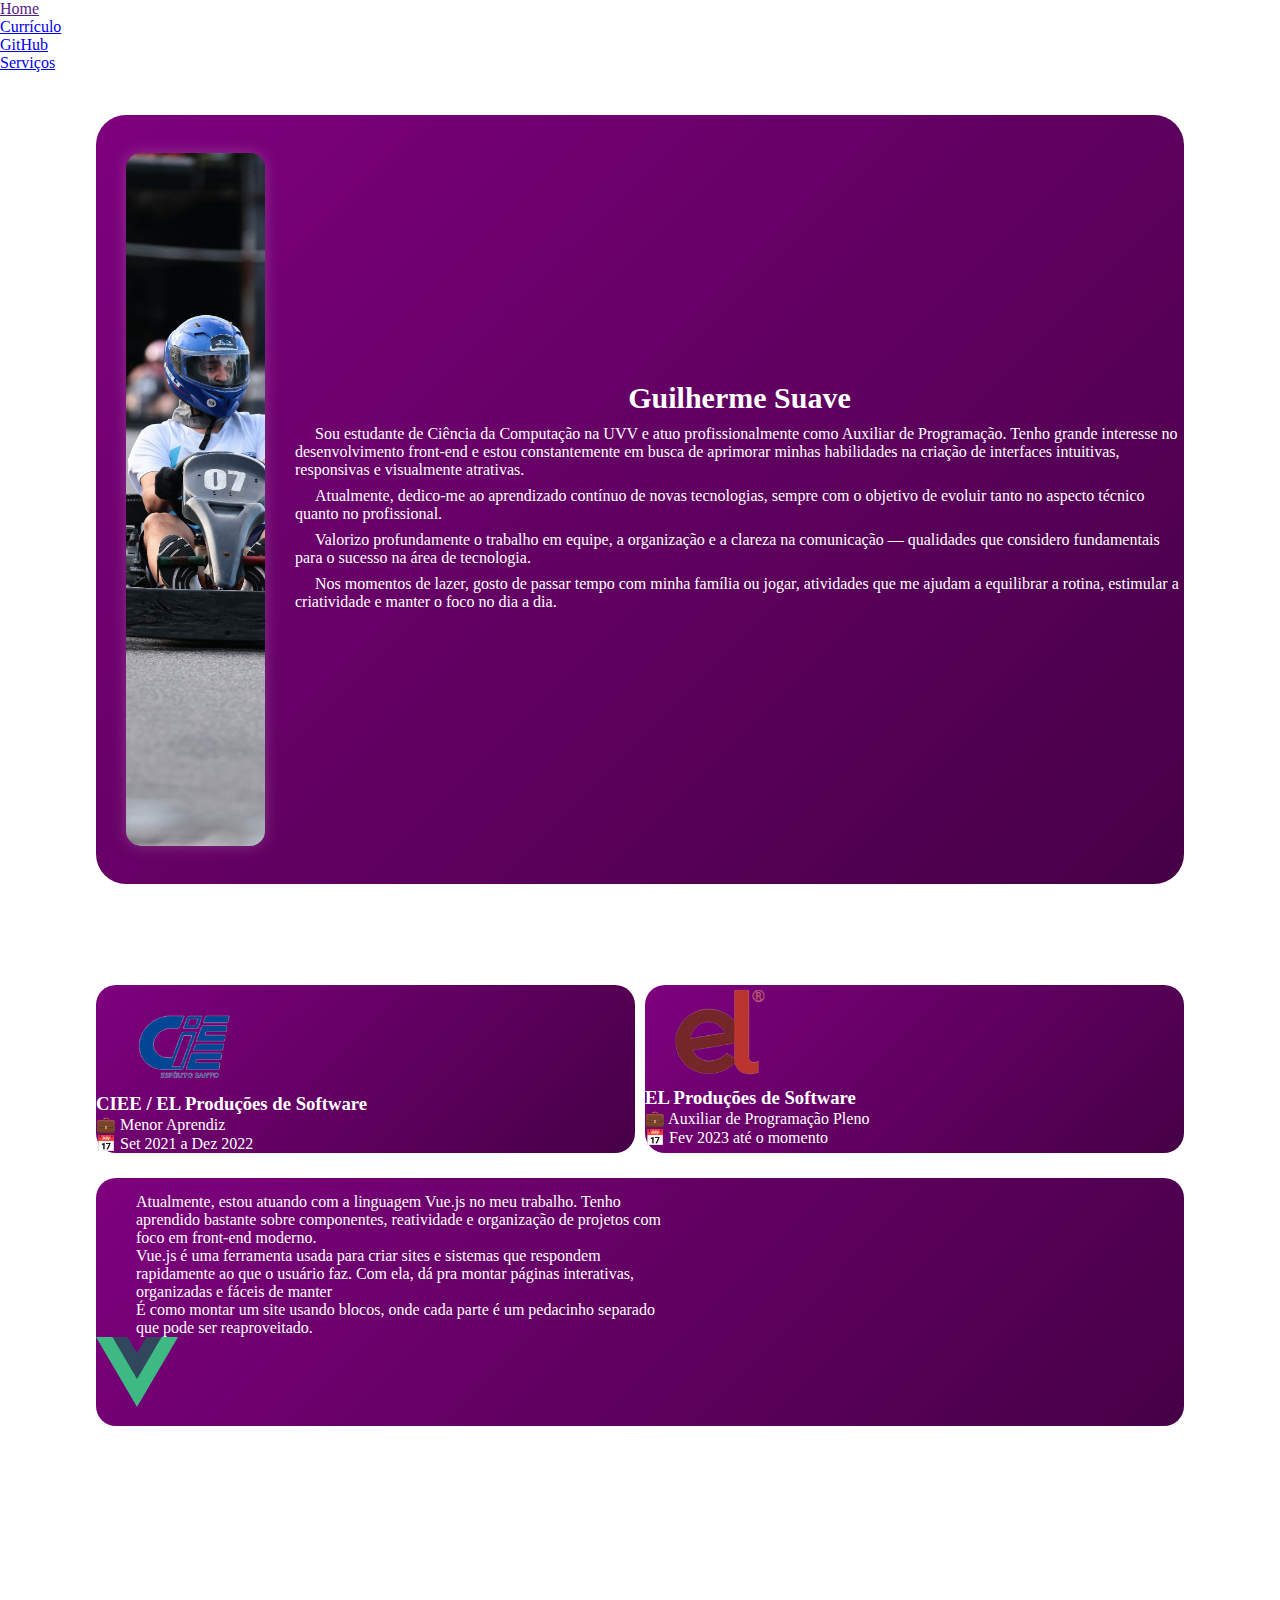
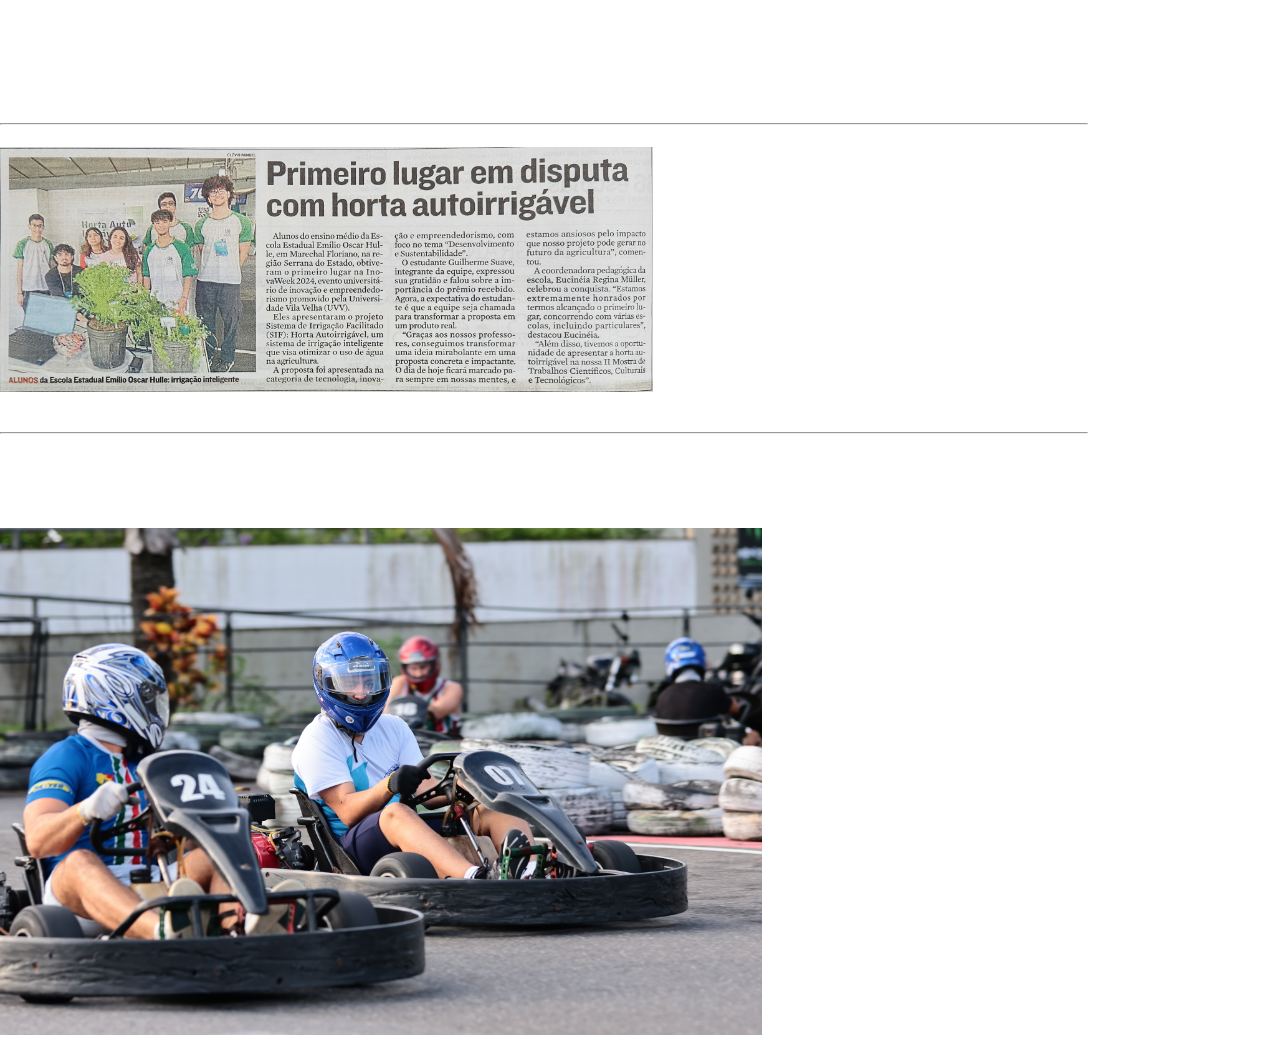
<file: index.html>
<!DOCTYPE html>
<html lang="pt-br">
	<head>
		<meta charset="UTF-8" />
		<meta
			name="viewport"
			content="width=device-width, initial-scale=1.0"
		/>
		<title>Home</title>
		<link rel="stylesheet" href="style/geral.css" />
		<link rel="stylesheet" href="style/home.css" />
	</head>
	<body>
		<header class="cabecalho">
			<nav class="menus">
				<li class="item">
					<a href="" class="link-nav selecionado">Home</a>
				</li>
				<li class="item">
					<a
						href="./pdf/Currículo Guilherme G. Suave.pdf"
						class="link-nav"
						download="Curriculo Guilherme Suave"
						>Currículo</a
					>
				</li>
				<li class="item">
					<a
						href="https://github.com/GGSuave"
						class="link-nav"
						target="_blank"
						rel="external"
						>GitHub</a
					>
				</li>
				<li class="item">
					<a href="./servicos/" class="link-nav"
						>Serviços</a
					>
				</li>
			</nav>
		</header>

		<main>
			<section class="sobre-mim">
				<div class="tamanho-padrao-caixa caixa">
					<div class="w-50 caixa-img">
						<div class="bg-img-perfil"></div>
					</div>
					<div class="w-50 caixa-texto">
						<div>
							<h1 class="nome">Guilherme Suave</h1>
							<div class="div-paragrafo texto">
								<p>
									Sou estudante de Ciência
									da Computação na UVV e
									atuo profissionalmente
									como Auxiliar de
									Programação. Tenho grande
									interesse no
									desenvolvimento front-end
									e estou constantemente em
									busca de aprimorar minhas
									habilidades na criação de
									interfaces intuitivas,
									responsivas e visualmente
									atrativas.
								</p>
								<p>
									Atualmente, dedico-me ao
									aprendizado contínuo de
									novas tecnologias, sempre
									com o objetivo de evoluir
									tanto no aspecto técnico
									quanto no profissional.
								</p>
								<p>
									Valorizo profundamente o
									trabalho em equipe, a
									organização e a clareza na
									comunicação — qualidades
									que considero fundamentais
									para o sucesso na área de
									tecnologia.
								</p>
								<p>
									Nos momentos de lazer,
									gosto de passar tempo com
									minha família ou jogar,
									atividades que me ajudam a
									equilibrar a rotina,
									estimular a criatividade e
									manter o foco no dia a
									dia.
								</p>
							</div>
						</div>
					</div>
				</div>
			</section>
			<section class="trabalhos">
				<div class="tamanho-padrao-caixa my-1">
					<h1 class="my-1">
						Minha Trajetória Profissional
					</h1>
					<div class="caixa-trabalhos">
						<div class="caixa-empresa">
							<div class="w-full centralizado">
								<img
									src="./img/logo-empresas/ciee.png"
									alt="Logo CIEE"
									width="180px"
								/>
							</div>
							<div class="w-full centralizado">
								<h3 class="my-1">
									CIEE / EL Produções de
									Software
								</h3>
								<p class="mb-1">
									&#x1F4BC; Menor Aprendiz
								</p>
								<p class="mb-1">
									&#x1F4C5; Set 2021 a Dez
									2022
								</p>
							</div>
						</div>
						<div class="caixa-empresa">
							<div class="w-full centralizado">
								<img
									src="img/logo-empresas/el.png"
									alt="Logo El"
									width="150px"
								/>
							</div>
							<div class="w-full centralizado mb-1">
								<h3 class="my-1">
									EL Produções de Software
								</h3>
								<p class="mb-1">
									&#x1F4BC; Auxiliar de
									Programação Pleno
								</p>
								<p class="mb-1">
									&#x1F4C5; Fev 2023 até o
									momento
								</p>
							</div>
						</div>
					</div>
					<div class="w-full caixa-programa-atual flex">
						<div
							class="div-programa my-1 texto-programa-atual"
						>
							<p class="texto">
								Atualmente, estou atuando com a
								linguagem Vue.js no meu
								trabalho. Tenho aprendido
								bastante sobre componentes,
								reatividade e organização de
								projetos com foco em front-end
								moderno.
							</p>
							<p class="texto">
								Vue.js é uma ferramenta usada
								para criar sites e sistemas que
								respondem rapidamente ao que o
								usuário faz. Com ela, dá pra
								montar páginas interativas,
								organizadas e fáceis de manter
							</p>
							<p class="texto">
								É como montar um site usando
								blocos, onde cada parte é um
								pedacinho separado que pode ser
								reaproveitado.
							</p>
						</div>
						<div class="div-programa centralizado">
							<img
								src="./img/programacao/Vue.js_Logo_2.svg.png"
								alt="Logo Vue.Js"
								class="logo-vue"
							/>
						</div>
					</div>
				</div>
			</section>
			<section class="um-pouco-mais centralizado">
				<div class="tamanho-padrao-caixa">
					<h1 class="my-1">Um Pouco Mais Sobre Mim</h1>
					<div class="flex w-full">
						<div
							class="w-50 centralizado div-pouco-mais"
						>
							<iframe
								width="360"
								height="215"
								src="https://www.youtube.com/embed/eiANVt-Kr_s?si=gl43OcsMsyaYKkGb"
								title="YouTube video player"
								frameborder="0"
								allow="accelerometer; autoplay; clipboard-write; encrypted-media; gyroscope; picture-in-picture; web-share"
								referrerpolicy="strict-origin-when-cross-origin"
								allowfullscreen
							></iframe>
						</div>
						<div
							class="w-50 centralizado div-pouco-mais"
						>
							<h3>Esse é o meu estilo músical!</h3>
							<p class="texto">
								Pode parecer um pouco diferente
								dos demais. Mas é o estilo de
								música que eu geralmente escuto.
							</p>
						</div>
					</div>
				</div>
				<div class="tamanho-padrao-caixa">
					<hr class="my-1" />
					<h3>Inova Week - O dia que sai no jornal!</h3>
					<div class="my-1 w-full flex-col">
						<div class="w-full centralizado my-1">
							<img
								src="./img/Inova-week/20241030_140412.jpg"
								alt=""
								class="img-inova-week"
							/>
						</div>
						<div class="w-full">
							<p class="my-1 texto">
								Esse dia foi muito especial para
								mim. Participei de um evento na
								Universidade Vila Velha (UVV)
								com o projeto Horta
								Autoirrigável. Nosso projeto
								competiu com diversas escolas e,
								com muito esforço e dedicação,
								conseguimos nos destacar e sair
								vitoriosos. Foi uma experiência
								incrível e gratificante!
							</p>
						</div>
						<div class="w-full">
							<hr class="my-1" />
							<h3>Corrida!</h3>
							<div class="flex my-1 w-full">
								<div
									class="w-50 centralizado div-hobbie"
								>
									<p class="texto my-1">
										Recentemente
										descobri no kart um
										novo hobbie que tem
										me trazido muita
										diversão e
										adrenalina. A
										experiência de
										pilotar vai muito
										além da velocidade —
										envolve estratégia,
										controle, foco e
										muita emoção a cada
										curva.
									</p>
									<p class="texto my-1">
										Comecei por
										curiosidade, mas
										logo percebi o
										quanto essa
										atividade me
										empolga. O kart me
										ensina sobre tomada
										de decisão rápida,
										concentração e até
										trabalho em equipe,
										quando estou com
										amigos ou em
										eventos. Cada
										corrida é uma chance
										de melhorar meu
										desempenho e
										desafiar meus
										próprios limites.
									</p>
								</div>
								<div
									class="w-50 centralizado div-hobbie"
								>
									<img
										src="img/hobbie/301a1988.jpg"
										alt="Banner Stardow Valley"
										class="img-hobbie"
									/>
								</div>
							</div>
						</div>
					</div>
				</div>
			</section>
		</main>
	</body>
</html>
</file>
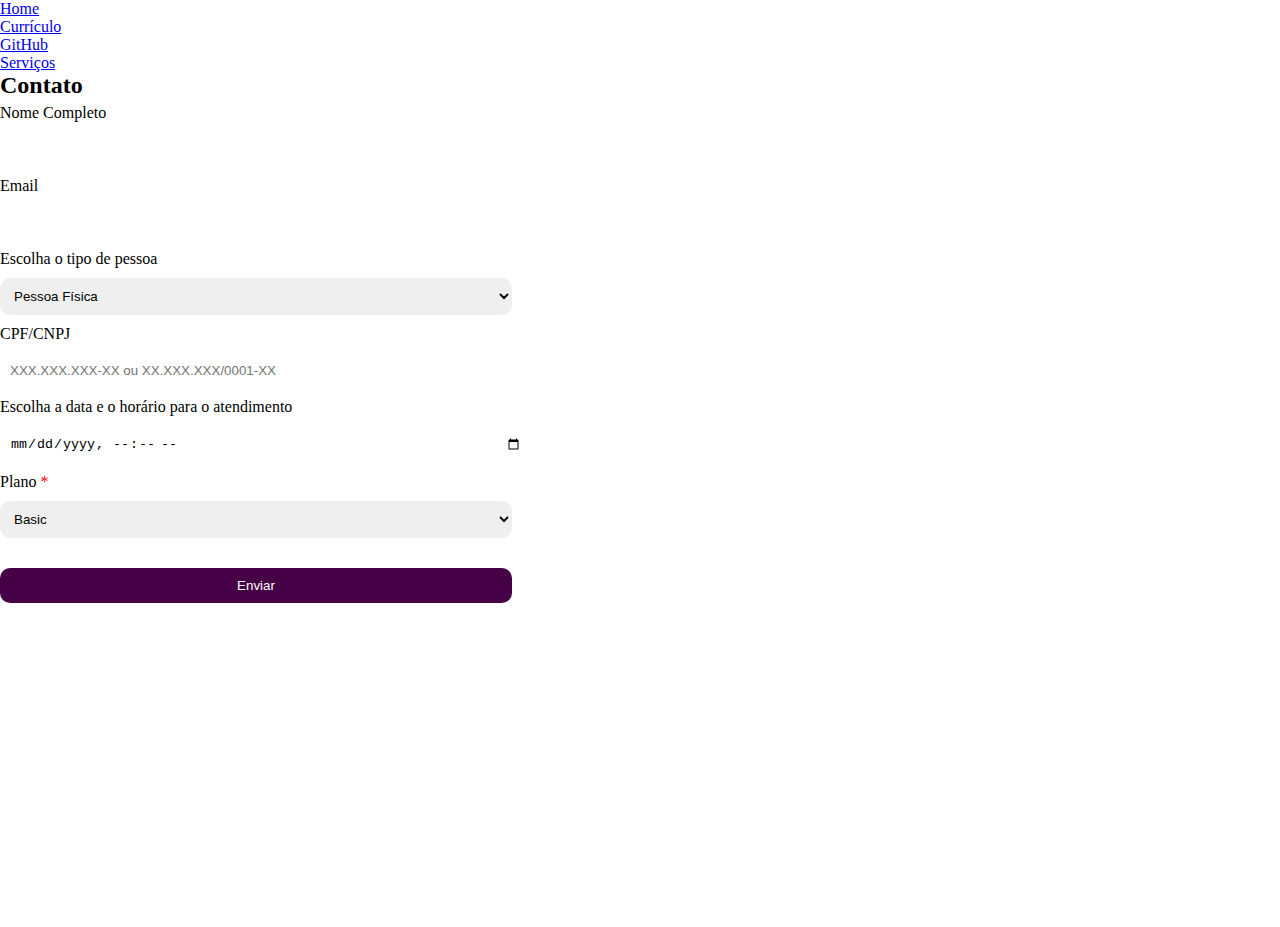
<file: contato/index.html>
<!DOCTYPE html>
<html lang="pt-br">
	<head>
		<meta charset="UTF-8" />
		<meta
			name="viewport"
			content="width=device-width, initial-scale=1.0"
		/>
		<title>Contato</title>
		<link rel="stylesheet" href="../style/contato.css" />
		<link
			rel="shortcut icon"
			href="../favicon/android-chrome-512x512.png"
			type="image/x-icon"
		/>
	</head>
	<body>
		<header class="cabecalho">
			<nav class="menus">
				<li class="item">
					<a href="../" class="link-nav">Home</a>
				</li>
				<li class="item">
					<a
						href="../pdf/Currículo Guilherme G. Suave.pdf"
						class="link-nav"
						download="Curriculo Guilherme Suave"
						>Currículo</a
					>
				</li>
				<li class="item">
					<a
						href="https://github.com/GGSuave"
						class="link-nav"
						target="_blank"
						rel="external"
						>GitHub</a
					>
				</li>
				<li class="item">
					<a
						href="../servicos/"
						class="link-nav selecionado"
						>Serviços</a
					>
				</li>
			</nav>
		</header>
		<main>
			<section class="flex-col w-full centralizado caixa">
				<div class="caixa-contato">
					<div class="cabecalho-contato">
						<h2 class="titulo-contato">Contato</h2>
					</div>
					<div>
						<form class="w-full form">
							<div class="flex w-full gap-1 mb-1">
								<div class="form-divisao">
									<label
										for="nome"
										class="label"
										>Nome Completo
									</label>
									<div class="div-input">
										<input
											type="text"
											id="nome"
											required
											class="input"
										/>
									</div>
								</div>
								<div class="form-divisao">
									<label
										for="email"
										class="label"
										>Email
									</label>
									<div class="div-input">
										<input
											type="email"
											id="email"
											class="input"
											required
										/>
									</div>
								</div>
							</div>
							<div class="flex w-full gap-1 mb-1">
								<div class="form-divisao">
									<label
										for="tipoPessoa"
										class="label"
										>Escolha o tipo de
										pessoa
									</label>
									<div class="div-input">
										<select
											id="tipoPessoa"
											name="tipoPessoa"
											class="input"
											required
										>
											<option
												value="fisica"
												selected
											>
												Pessoa
												Física
											</option>
											<option
												value="juridica"
											>
												Pessoa
												Jurídica
											</option>
										</select>
									</div>
								</div>
								<div class="form-divisao">
									<label
										for="cpf"
										class="label"
										>CPF/CNPJ
									</label>
									<div class="div-input">
										<input
											type="text"
											id="cpf"
											class="input"
											required
											placeholder="XXX.XXX.XXX-XX ou XX.XXX.XXX/0001-XX"
										/>
									</div>
								</div>
							</div>
							<div class="flex w-full gap-1 mb-1">
								<div class="form-divisao">
									<label
										for="dataHora"
										class="label"
									>
										Escolha a data e o
										horário para o
										atendimento
									</label>
									<div class="div-input">
										<input
											type="datetime-local"
											id="dataHora"
											name="dataHora"
											class="input"
											required
										/>
									</div>
								</div>
								<div class="form-divisao">
									<label
										for="plano"
										class="label"
										>Plano
										<span
											class="required"
											>*</span
										></label
									>
									<div class="div-input">
										<select
											id="plano"
											name="plano"
											class="input"
											required
										>
											<option
												value="Basic"
											>
												Basic
											</option>
											<option
												value="Intermediate"
											>
												Intermediate
											</option>
											<option
												value="Premium"
											>
												Premium
											</option>
										</select>
									</div>
								</div>
							</div>
							<div class="flex w-full justify-end">
								<button
									type="submit"
									class="button"
								>
									Enviar
								</button>
							</div>
						</form>
					</div>
				</div>
			</section>
		</main>
	</body>
</html>
</file>
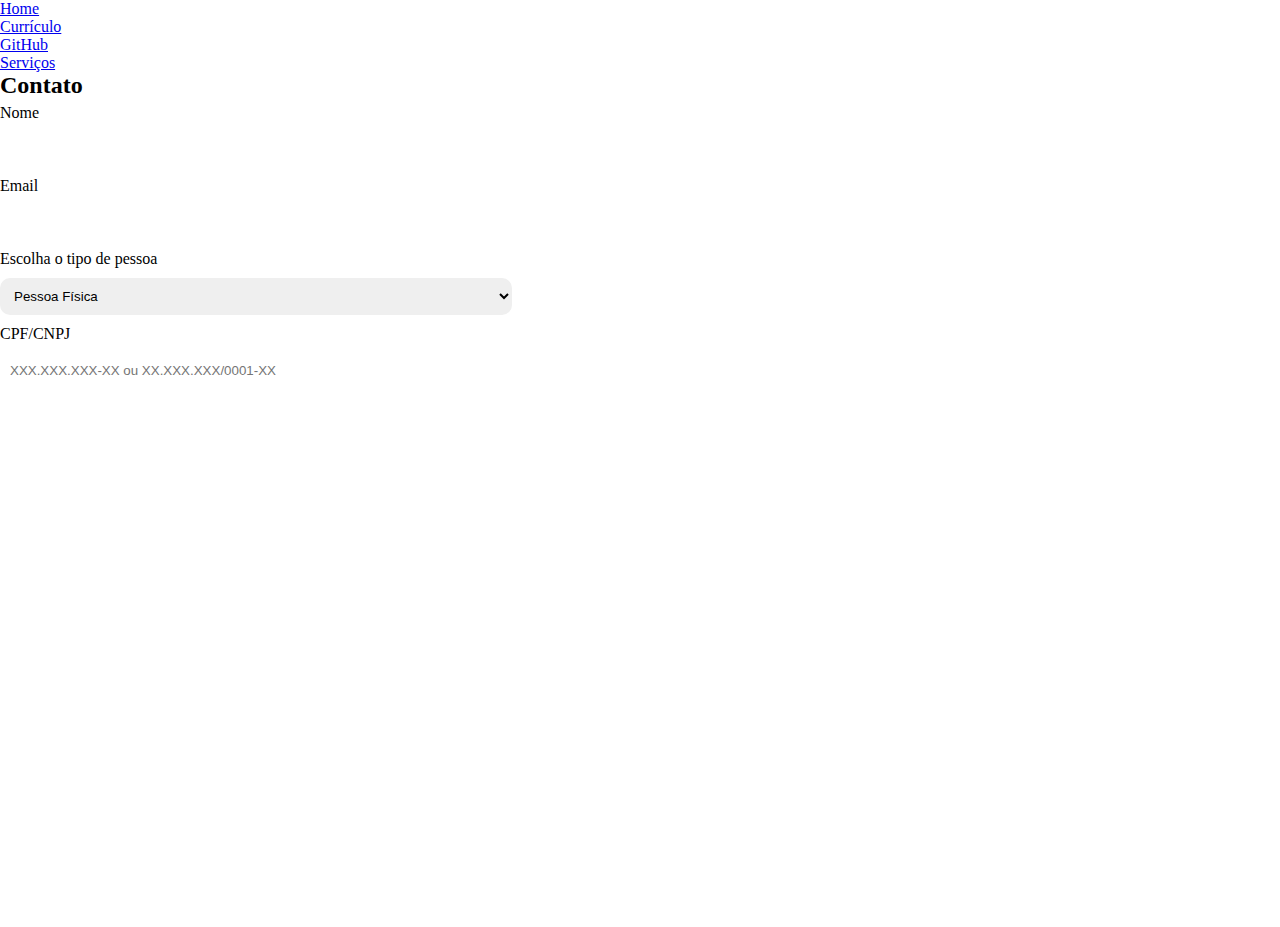
<file: contato/new-index.html>
<!DOCTYPE html>
<html lang="pt-br">
	<head>
		<meta charset="UTF-8" />
		<meta
			name="viewport"
			content="width=device-width, initial-scale=1.0"
		/>
		<title>Contato</title>
		<link rel="stylesheet" href="../style/contato.css" />
	</head>
	<body>
		<header class="cabecalho">
			<nav class="menus">
				<li class="item">
					<a href="../" class="link-nav">Home</a>
				</li>
				<li class="item">
					<a
						href="../pdf/Currículo Guilherme G. Suave.pdf"
						class="link-nav"
						download="Curriculo Guilherme Suave"
						>Currículo</a
					>
				</li>
				<li class="item">
					<a
						href="https://github.com/GGSuave"
						class="link-nav"
						target="_blank"
						rel="external"
						>GitHub</a
					>
				</li>
				<li class="item">
					<a
						href="../servicos/"
						class="link-nav selecionado"
						>Serviços</a
					>
				</li>
			</nav>
		</header>
		<main>
			<section class="flex-col w-full centralizado caixa">
				<div class="caixa-contato">
					<div class="cabecalho-contato">
						<h2 class="titulo-contato">Contato</h2>
					</div>
					<div>
						<form class="w-full flex form">
							<div class="flex w-full gap-1">
								<div class="form-divisao">
									<label
										for="nome"
										class="label"
										>Nome
									</label>
									<div class="div-input">
										<input
											type="text"
											id="nome"
											required
											class="input"
										/>
									</div>
								</div>
								<div class="form-divisao">
									<label
										for="email"
										class="label"
										>Email
									</label>
									<div class="div-input">
										<input
											type="email"
											id="email"
											class="input"
											required
										/>
									</div>
								</div>
							</div>
							<div class="flex w-full gap-1">
								<div class="form-divisao">
									<label
										for="tipoPessoa"
										class="label"
										>Escolha o tipo de
										pessoa
									</label>
									<div class="div-input">
										<select
											id="tipoPessoa"
											name="tipoPessoa"
											class="input"
											required
										>
											<option
												value="fisica"
												selected
											>
												Pessoa
												Física
											</option>
											<option
												value="juridica"
											>
												Pessoa
												Jurídica
											</option>
										</select>
									</div>
								</div>
								<div class="form-divisao">
									<label
										for="cpf"
										class="label"
										>CPF/CNPJ
									</label>
									<div class="div-input">
										<input
											type="text"
											id="cpf"
											class="input"
											required
											placeholder="XXX.XXX.XXX-XX ou XX.XXX.XXX/0001-XX"
										/>
									</div>
								</div>
							</div>
						</form>
					</div>
				</div>
			</section>
		</main>
	</body>
</html>
</file>
<file: style/geral.css>
* {
    margin: 0;
}
</file>
<file: style/home.css>
.sobre-mim{
    display: flex;
    justify-content: center;
    align-items: center;
    width: 100%;
    color: white;
    height: 95vh;
}

.tamanho-padrao-caixa {
    width: 85%;
}

.caixa {
    height: 90%;
    background: linear-gradient(135deg, rgb(126, 0, 126), rgb(70, 0, 70));
    border-radius: 30px;
    display: flex;
}

.caixa-img {
    width: 40%;
    height: 100%;
    display: flex;
    justify-content: center;
    align-items: center;
    overflow: hidden;
}

.bg-img-perfil { 
    background-image: url('../img/suave.jpg');
    background-repeat: no-repeat;
    background-size: cover;
    width: 70%;
    height: 90%;
    background-position: center;
    border-radius: 15px;
    box-shadow: 0 0 15px rgba(255, 255, 255, 0.2);
}

.caixa-texto{
    display: flex;
    justify-content: center;
    align-items: center;
}

.nome {
    text-align: center;
    font-weight: bold;
    font-size: 30px;
}

.div-paragrafo {
    margin-top: 10px;
    width: 100%;
}

.div-paragrafo > p {
    margin-bottom: 8px;
    text-indent: 20px;
}

.caixa-trabalhos{
    margin-top: 20px;
    display: flex;
    gap: 10px;
}

.trabalhos {
    display: flex;
    width: 100%;
    justify-content: center;
    border-top: 1px solid white;
    color: white;
}

.caixa-empresa {
    display: flex;
    flex-direction: column;
    border-radius: 20px;
    margin-bottom: 25px;
    background: linear-gradient(135deg, rgb(126, 0, 126), rgb(70, 0, 70));
    width: 50%;
}

.emprego-texto {
    display: flex;
    flex-direction: column;
    align-items: center;
    justify-content: center;
}

.um-pouco-mais {
    color: white;
    border-top: 1px white solid;
}

.caixa-programa-atual {
    background: linear-gradient(135deg, rgb(126, 0, 126), rgb(70, 0, 70));
    border-radius: 20px;
    padding: 15px 0;
}

.div-programa{
    width: 50%;
}

.texto-programa-atual {
    margin-left: 40px;
}

.logo-vue {
    width: 15%;
}

.img-inova-week {
    width: 60%;
}

.img-hobbie {
    width: 70%;
}

@media (max-width: 768px) {
    
    .sobre-mim{
        flex-direction: column;
    }

    .tamanho-padrao-caixa {
        width: 95%;
    }

    .caixa{
        flex-direction: column;
        border-radius: 15px;
    }

    .caixa-img {
        width: 100%;
        height: 100%;
        display: flex;
        justify-content: center;
        align-items: center;
        overflow: hidden;
    }

    .bg-img-perfil { 
        width: 90%;
        height: 90%;
        background-position: center 40%;
        border-radius: 10px;
        box-shadow: 0 0 25px rgba(255, 255, 255, 0.2);
    }

    .caixa-texto{
        width: 100%;
        height: 100%;
        display: inline-block;
        padding: 10px; 
        box-sizing: border-box;
    }

    .caixa-trabalhos{
        margin-top: 20px;
        flex-direction: column;
        justify-content: center;
        align-items: center;
    }

    .caixa-empresa {
        width: 100%;
    }

    .logo-vue {
        width: 55%;
    }

    .caixa-programa-atual{
        box-sizing: border-box;
        align-items: center;
    }

    .div-programa{
        width: 90%;
    }
    
    .texto-programa-atual {
        margin-left: 0;
    }

    .div-pouco-mais {
        width: 100%;
        height: 100%;
        display: flex;
        justify-content: center;
        align-items: center;
        padding: 0 10px;
        box-sizing: border-box;
    }

    .img-inova-week {
        width: 90%;
    }

    .div-hobbie{
        width: 100%;
    }

    .img-hobbie{
        width: 90%;
    }
}
</file>
<file: style/contato.css>
@import url('geral.css');


section {
    height: 95vh;
}

.titulo {
    margin: 15px 0;
}

.label {
    display: block;
    margin: 5px 0 0 0;
}

.input {
    display: block;
    width: 80%;
    padding: 10px;
    border: 0;
    border-radius: 10px;
    margin-top: 10px;
}

.required {
    color: red;
}

.form-divisao {
    width: 50%; 
    margin-bottom: 10px;  
}

.button {
    width: 40%;
    padding: 10px;
    margin-top: 20px;
    border: 0;
    border-radius: 10px;
    transition: all 0.3s;
    background-color: rgb(70, 0, 70);
    color: white;
}

.button:hover {
    background-color: blueviolet;
}

@media (max-width: 760px) {

    section {
        height: 88vh;
    }

    .form-divisao {
        width: 100%;
        
    }

    .label {
        text-indent: 20px;
    }

    .input {
        width: 90%;
        padding: 6px;
    }

    .div-input {
        display: flex;
        justify-content: center;
    }

    
}
</file>
